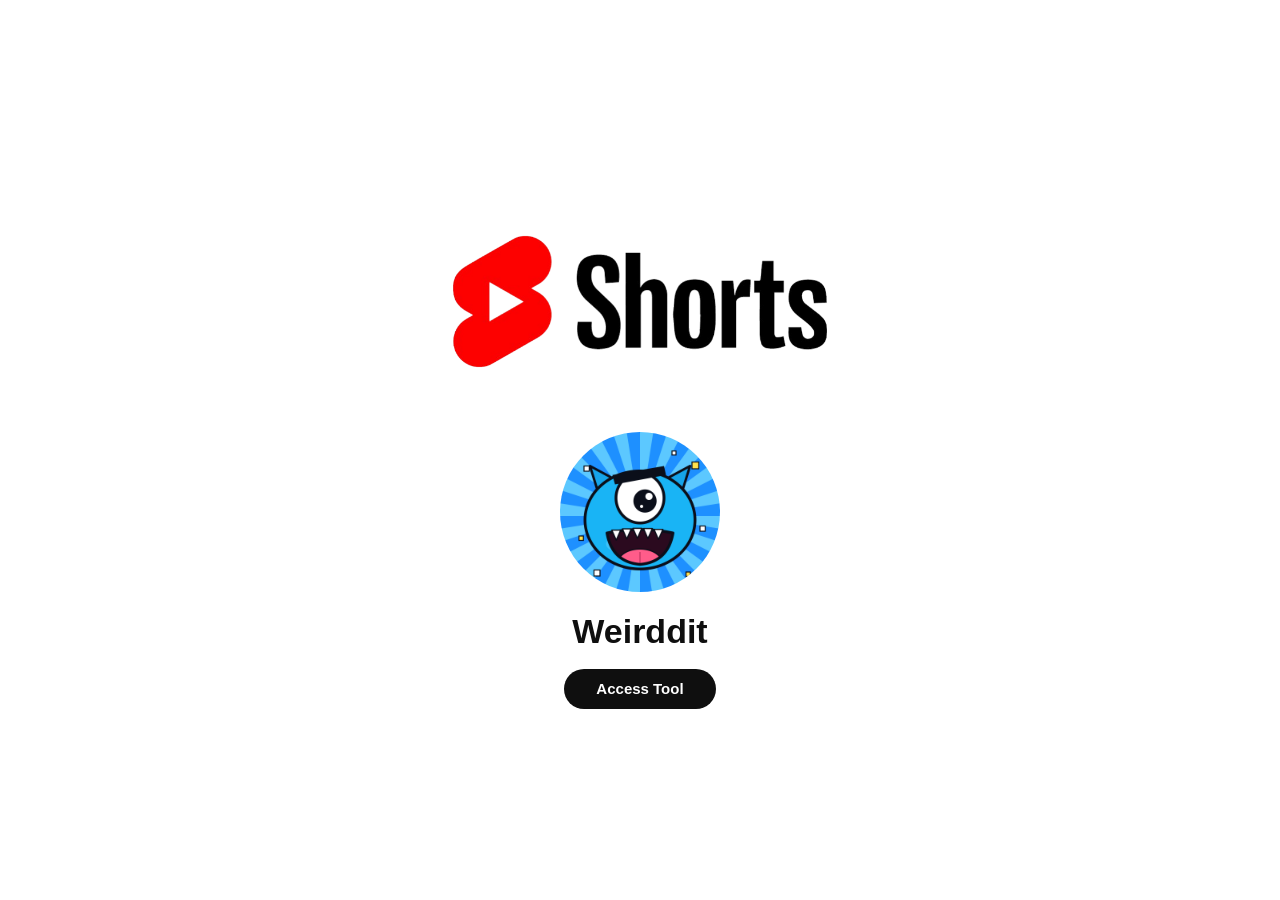
<file: index.html>
<!doctype html>
<html lang="en">
<head>
<meta charset="utf-8">
<meta name="viewport" content="width=device-width, initial-scale=1">
<title>Weirddit Tool</title>
<link rel="icon" href="assets/avatar.png">
<link rel="stylesheet" href="css/base.css">
<link rel="stylesheet" href="css/home.css">
<link rel="stylesheet" href="css/upload.css">
<link rel="stylesheet" href="css/player.css">
<link rel="stylesheet" href="css/timeline.css">
<link rel="stylesheet" href="css/preview.css">
<link rel="stylesheet" href="css/zone.css">
</head>
<body>

<main class="wrap">
  <section id="home">
    <div class="channel">
      <img class="shorts-big" src="assets/shorts-logo.png" alt="YouTube Shorts">
      <div class="avatar"><img src="assets/avatar.png" alt="Weirddit"></div>
      <div class="info">
        <h1>Weirddit</h1>
        <button class="btn-access" id="access">Access Tool</button>
      </div>
    </div>
  </section>

  <section id="tool">
    <div class="tool-head">
      <button class="back" id="back" aria-label="Back">
        <svg viewBox="0 0 24 24" width="20" height="20" fill="none" stroke="currentColor" stroke-width="2.4" stroke-linecap="round" stroke-linejoin="round" aria-hidden="true"><path d="M15 5l-7 7 7 7"/></svg>
        <span>Back</span>
      </button>
    </div>
    <h2 class="upload-title">Upload</h2>
    <label class="dropzone" id="drop">
      <input type="file" id="file" accept="video/*" hidden>
      <svg viewBox="0 0 24 24" width="72" height="72" fill="none" stroke="currentColor" stroke-width="1.6" stroke-linecap="round" stroke-linejoin="round"><path d="M12 16V4M12 4l-5 5M12 4l5 5"/><path d="M4 16v3a1 1 0 0 0 1 1h14a1 1 0 0 0 1-1v-3"/></svg>
      <div class="dz-main" id="dz-main">Drag &amp; drop your video here</div>
      <div class="dz-sub" id="dz-sub">or click to choose a video</div>
    </label>
  </section>
  <section id="player">
    <div class="vwrap">
      <div class="stage" id="stage">
        <video id="video" playsinline preload="auto"></video>
        <video id="pvideo" class="pv" playsinline preload="auto"></video>
        <div class="zone" id="zone" aria-hidden="true"><i class="zone-safe"></i><i class="zone-danger"></i></div>
      </div>
      <button class="btn-zone" id="zonebtn" aria-pressed="false" aria-label="Show zone">
        <svg class="ic ic-eye-open" viewBox="0 0 24 24" fill="none" stroke="currentColor" stroke-width="1.8" stroke-linecap="round" stroke-linejoin="round" aria-hidden="true"><path d="M2 12s3.6-7 10-7 10 7 10 7-3.6 7-10 7S2 12 2 12Z"/><circle cx="12" cy="12" r="3"/></svg>
        <svg class="ic ic-eye-off" viewBox="0 0 24 24" fill="none" stroke="currentColor" stroke-width="1.8" stroke-linecap="round" stroke-linejoin="round" aria-hidden="true"><path d="M2 12s3.6-7 10-7 10 7 10 7-3.6 7-10 7S2 12 2 12Z"/><circle cx="12" cy="12" r="3"/><path d="M3 3l18 18"/></svg>
        <span class="lbl">Zone</span>
      </button>
    </div>
    <div class="controls">
      <button class="btn-play" id="playbtn" aria-label="Play">
        <svg class="ic ic-play" viewBox="0 0 24 24" fill="currentColor" aria-hidden="true"><path d="M8 5.14v13.72a1 1 0 0 0 1.52.85l11-6.86a1 1 0 0 0 0-1.7l-11-6.86A1 1 0 0 0 8 5.14z"/></svg>
        <svg class="ic ic-pause" viewBox="0 0 24 24" fill="currentColor" aria-hidden="true"><rect x="5.5" y="4.5" width="4.5" height="15" rx="1.4"/><rect x="14" y="4.5" width="4.5" height="15" rx="1.4"/></svg>
        <span class="lbl" id="playlbl">Play</span>
      </button>
      <button class="btn-preview" id="previewbtn">Shorts Preview</button>
    </div>
    <div class="timeline">
      <div class="strip" id="strip">
        <div class="tiles" id="tiles"></div>
        <div class="over" id="over"></div>
        <div class="playhead" id="playhead"></div>
      </div>
      <div class="time" id="time">0:00 / 0:00</div>
    </div>
  </section>
</main>

<!-- Load order matters: core -> screens -> features -> main -->
<script src="js/core/app.js"></script>
<script src="js/core/config.js"></script>
<script src="js/core/dom.js"></script>
<script src="js/core/utils.js"></script>
<script src="js/core/router.js"></script>
<script src="js/screens/home.js"></script>
<script src="js/screens/upload.js"></script>
<script src="js/screens/player.js"></script>
<script src="js/features/segments.js"></script>
<script src="js/features/timeline.js"></script>
<script src="js/features/preview.js"></script>
<script src="js/features/zone.js"></script>
<script src="js/main.js"></script>
</body>
</html>
</file>
<file: css/base.css>
/* Global tokens + reset + screen switching */
:root{--bg:#ffffff;--surface:#f2f2f2;--surface2:#e5e5e5;--line:#e0e0e0;--text:#0f0f0f}
*{box-sizing:border-box;margin:0;padding:0}
html,body{height:100%}
body{background:var(--bg);color:var(--text);font-family:Roboto,Arial,Helvetica,sans-serif;height:100vh;height:100dvh;overflow:hidden}
button{font-family:inherit;cursor:pointer;border:0}

.wrap{max-width:1100px;margin:0 auto;height:100vh;height:100dvh;padding:clamp(8px,2dvh,24px) clamp(12px,3vw,24px);display:flex;flex-direction:column}
#home,#tool,#player{display:none;flex:1;min-height:0;flex-direction:column}
body:not(.in-tool):not(.in-player) #home{display:flex;align-items:center;justify-content:center}
body.in-tool #tool{display:flex}
body.in-player #player{display:flex;align-items:center;text-align:center}
</file>
<file: css/home.css>
/* Home screen */
.channel{display:flex;flex-direction:column;align-items:center;text-align:center;gap:clamp(8px,2.5dvh,20px);max-width:100%;min-height:0}
.shorts-big{height:clamp(60px,26dvh,220px);max-width:100%;width:auto;object-fit:contain;display:block;flex:none}
.avatar{width:min(clamp(64px,20dvh,160px),40vw);aspect-ratio:1/1;border-radius:50%;overflow:hidden;flex:none}
.avatar img{width:100%;height:100%;display:block}
.info{display:flex;flex-direction:column;align-items:center}
.info h1{font-size:clamp(24px,5dvh,34px);font-weight:800}
.btn-access{display:block;margin-top:clamp(8px,2dvh,18px);background:#0f0f0f;color:#fff;font-weight:700;font-size:15px;height:40px;padding:0 32px;border-radius:20px;transition:.15s}
.btn-access:hover{background:#333}
</file>
<file: css/upload.css>
/* Upload screen */
.tool-head{flex:none;display:flex;align-items:center;margin-bottom:clamp(4px,1.5dvh,16px)}
.back{display:inline-flex;align-items:center;gap:4px;background:var(--surface);color:var(--text);height:36px;padding:0 16px 0 10px;border-radius:18px;font-weight:600;font-size:14px}
.back svg{flex:none}
.back:hover{background:var(--surface2)}
.upload-title{flex:none;font-size:clamp(32px,min(9vw,11dvh),96px);line-height:1.05;font-weight:900;text-align:center;letter-spacing:-2px;margin-bottom:clamp(8px,2.5dvh,28px)}
.dropzone{flex:1;min-height:0;width:min(820px,100%);margin:0 auto;display:flex;flex-direction:column;align-items:center;justify-content:center;gap:clamp(4px,1.2dvh,10px);border:3px dashed #b5b5b5;border-radius:20px;background:#fafafa;cursor:pointer;text-align:center;padding:clamp(8px,2dvh,24px);transition:.15s;overflow:hidden}
.dropzone:hover,.dropzone.dragging{border-color:#0f0f0f;background:#f0f0f0}
.dropzone svg{width:clamp(32px,9dvh,72px);height:auto;flex:none}
.dz-main{font-size:clamp(16px,2.8dvh,22px);font-weight:700}
.dz-sub{font-size:clamp(12px,2dvh,15px);color:#666;word-break:break-all}
</file>
<file: css/player.css>
/* Player screen: video + play button */
.vwrap{flex:1;min-height:0;width:100%;container-type:size;display:flex;justify-content:center;align-items:center}
#video{display:block;height:50vh;height:min(100cqh,calc(100cqw*16/9));aspect-ratio:9/16;width:auto;object-fit:contain;border-radius:14px;background:#000}
.btn-play{flex:none;background:#0f0f0f;color:#fff;font-weight:700;font-size:clamp(15px,2.4dvh,18px);height:clamp(40px,6.5dvh,52px);min-width:160px;padding:0 32px;border-radius:26px;transition:background .15s,transform .1s;display:inline-flex;align-items:center;justify-content:center;gap:10px}
.btn-play:hover{background:#333}
.btn-play:active{transform:scale(.96)}
.btn-play:focus-visible{outline:3px solid #ff9f1c;outline-offset:3px}
.btn-play .ic{display:block;flex:none;width:1.35em;height:1.35em}
.btn-play .ic-pause{display:none}
.btn-play.is-playing .ic-play{display:none}
.btn-play.is-playing .ic-pause{display:block}
</file>
<file: css/timeline.css>
/* Timeline strip under the player */
.timeline{flex:none;width:min(100%,900px);margin-top:clamp(14px,3.5dvh,32px)}
.strip{position:relative;height:clamp(40px,9dvh,90px);cursor:pointer;touch-action:none;user-select:none;-webkit-user-select:none}
.tiles{display:flex;gap:2px;height:100%;border-radius:10px;overflow:hidden;background:#fff}
.tile{min-width:0;height:100%;background:#0f0f0f;color:#fff;display:flex;align-items:center;justify-content:center;overflow:hidden;white-space:nowrap;font-size:clamp(10px,1.9dvh,14px);font-weight:700;font-variant-numeric:tabular-nums}
.tiles.nolabel .tile:not(.special) span{display:none}
.tile.special{white-space:normal;text-align:center;line-height:1.1;font-size:clamp(8px,1.4dvh,11px);padding:0 2px;background:#1d1d1d;box-shadow:inset 0 -3px 0 #ff9f1c}
.tile.special.loop{box-shadow:inset 0 -3px 0 #a78bfa}
.tile.special.hook{box-shadow:inset 0 -3px 0 #2ec4b6}
.playhead{position:absolute;top:-8px;bottom:-8px;left:0;width:3px;margin-left:-1.5px;background:#fff;box-shadow:0 0 0 1.5px #0f0f0f;border-radius:2px;pointer-events:none}
.over{display:none;position:absolute;top:0;bottom:0;right:0;border-radius:0 10px 10px 0;background:rgba(128,128,128,.92);border-left:2px dashed #fff;pointer-events:none}
.time{margin-top:clamp(8px,1.8dvh,16px);font-size:clamp(12px,1.8dvh,14px);color:#666;font-variant-numeric:tabular-nums}
</file>
<file: css/preview.css>
/* Shorts Preview: button row, swipe stage, disabled (locked) look */

/* Play + Shorts Preview side by side */
.controls{flex:none;display:flex;flex-wrap:wrap;justify-content:center;align-items:center;gap:12px;margin-top:clamp(8px,2dvh,24px)}

/* Transparent button, black border + black text */
.btn-preview{flex:none;background:transparent;color:#0f0f0f;border:2px solid #0f0f0f;font-weight:700;font-size:clamp(15px,2.4dvh,18px);height:clamp(40px,6.5dvh,52px);padding:0 28px;border-radius:26px;transition:background .15s,transform .1s,opacity .15s;display:inline-flex;align-items:center;justify-content:center}
.btn-preview:hover{background:rgba(0,0,0,.07)}
.btn-preview:active{transform:scale(.96)}
.btn-preview:focus-visible{outline:3px solid #ff9f1c;outline-offset:3px}

/* Stage holds the user's video + the preview clip (same size, stacked) */
.stage{position:relative;flex:none;display:flex;overflow:hidden;border-radius:14px;background:#000}
.pv{position:absolute;inset:0;width:100%;height:100%;object-fit:cover;border-radius:14px;background:#000;z-index:2;visibility:hidden}
.stage.previewing .pv{visibility:visible}
.stage.previewing #video{transform:translateY(100%)}       /* user's video waits below */
.stage.animating #video,.stage.animating .pv{transition:transform var(--swipe,450ms) cubic-bezier(.3,.8,.3,1)}
.stage.swiped #video{transform:translateY(0)}              /* swipe up: user's video comes in */
.stage.swiped .pv{transform:translateY(-100%)}             /* preview goes out the top */

/* Disabled look while the preview runs (body.locked) */
.btn-play:disabled,.btn-preview:disabled{opacity:.35;cursor:not-allowed;transform:none}
.btn-play:disabled:hover{background:#0f0f0f}
.btn-preview:disabled:hover{background:transparent}
body.locked .timeline{opacity:.35;filter:grayscale(1)}
body.locked .strip{cursor:not-allowed}
</file>
<file: css/zone.css>
/* Zone overlay: eye toggle (top-right of the video) + green/red colour overlay on the video */

.vwrap{position:relative}
:root{--zone-vh:min(100cqh,calc(100cqw*16/9))}   /* rendered video height (same as #video) */

/* Overlay sits above the user's video (z1) but below the preview clip (z2) */
.zone{position:absolute;inset:0;z-index:1;pointer-events:none;border-radius:14px;overflow:hidden;opacity:0;visibility:hidden;transition:opacity .2s,visibility .2s}
.zone.show{opacity:1;visibility:visible}
.stage.previewing .zone{visibility:hidden}
.zone-danger{position:absolute;inset:0;display:block;background:rgba(239,68,68,.5)}
.zone-safe{position:absolute;display:block;left:0;width:var(--zone-safe,88%);top:var(--zone-top,20%);bottom:var(--zone-bottom,20%);background:rgba(34,197,94,.38)}

/* Button: top, just right of the video. On narrow screens it stays on-screen (overlaps the video's top-right). */
.btn-zone{position:absolute;top:0;z-index:3;left:min(calc(50% + var(--zone-vh)*9/16/2 + 12px),calc(100% - 92px));display:inline-flex;align-items:center;gap:6px;height:36px;padding:0 12px;border-radius:18px;background:rgba(255,255,255,.92);color:#0f0f0f;border:2px solid #0f0f0f;font-weight:700;font-size:14px;transition:background .15s,color .15s,transform .1s}
.btn-zone:hover{background:#f2f2f2}
.btn-zone:active{transform:scale(.96)}
.btn-zone:focus-visible{outline:3px solid #ff9f1c;outline-offset:3px}
.btn-zone .ic{display:block;flex:none;width:20px;height:20px}
.btn-zone .ic-eye-open{display:none}
.btn-zone.is-on{background:#0f0f0f;color:#fff}
.btn-zone.is-on:hover{background:#333}
.btn-zone.is-on .ic-eye-open{display:block}
.btn-zone.is-on .ic-eye-off{display:none}
</file>
